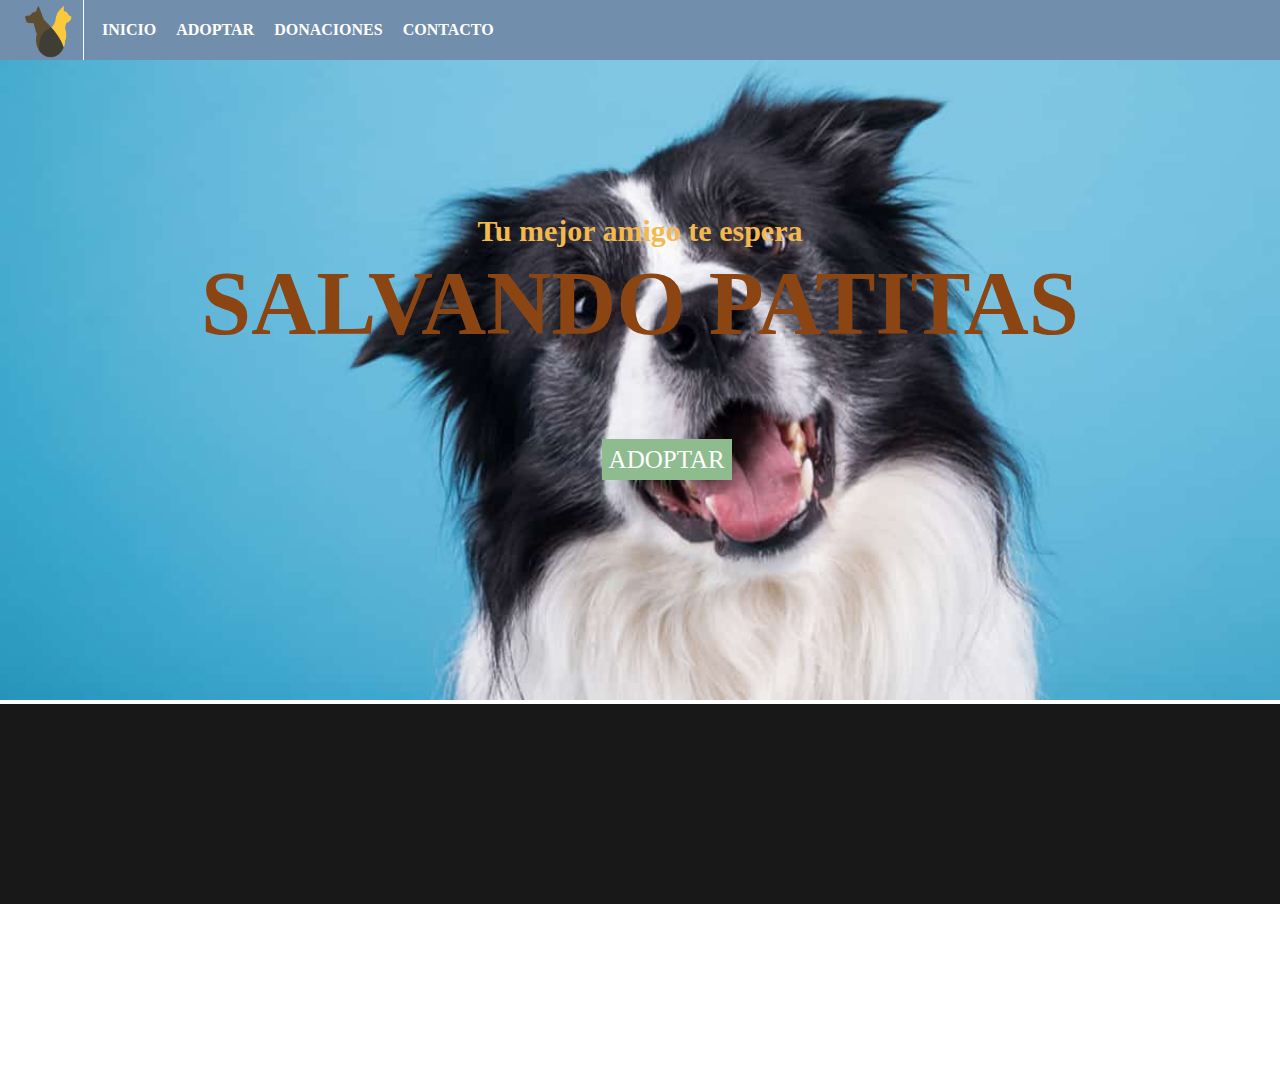
<file: index.html>
<!DOCTYPE html>
<html>
    <head>
        <meta charset="UTF-8"> 
        <title>Salvando Patitas</title>
        <meta name="viewport" content="width=device-width, initial-scale=1.0"> <!--Efecto responsive-->
        <link rel="stylesheet" href="css/estilos.css">
        <link rel="shortcut icon" type="image/x-icon" href="imgs/favicon.ico" />
        <link rel="stylesheet" href="http://use.fontawesome.com/releases/v5.8.1/css/all.css" integrity="sha384-50oBUHEmvpQ+1lW4y57PTFmhCaXp0ML5d60M1M7uH2+nqUivzIebhndOJK28anvf" crossorigin="anonymous">
    </head>
    <body>
        <header>
            <div class="logo2">
                <img class="img1"  src="imgs/iconoapp.png" alt="">
            </div>
            <nav id="menu">
                <ul>
                    <li><a href="#">Inicio</a></li>
                    <li><a href="#">Adoptar</a></li>
                    <li><a href="#">Donaciones</a></li>
                    <li><a href="#">Contacto</a></li>
                </ul>
            </nav>
            <div class='menu-toggle'>
                <i class='fa fa-bars'></i>
            </div>
        </header>
        <script src="js/menu.js"></script>
        <div class="back">
            <img src="imgs/masc.jpg" alt="">
            <div class="text">
                <h1>SALVANDO PATITAS</h1>
                
            </div> 
            <div class="text2">
                <h2>Tu mejor amigo te espera</h2>
            </div>
            <div class="text3"><a href="">ADOPTAR</a></div>
        </div>
        <footer>
            <div class="foot"></div>
        </footer>
    </body>
</html>
</file>
<file: css/estilos.css>
*{
    margin: 0;
    padding: 0;
    box-sizing: border-box;
}
body{
    font-family: 'Times New Roman', Times, serif;
}
.footer{
    background-color: black;
}
.logo2 .img1{
    width: 64px;
    height: 100%;
    border-right: thick solid white;
    border-width: 1px;
}
.logo2 .img1:hover{
    width: 65px;
}
.back{
    margin: 0px;
    padding: 0px;
    z-index: 1;
    position: relative;
    width: auto;
    height: auto;
    display: flexbox;
    justify-content: center;
    
}
.back img{
    width: 100%;
    height: 100%;
}
.back .text{
    width: 100%;
    height: 100%;
    top: 0px;
    left: 0px;
    position: absolute;
    align-items: center;
    
}
.back .text h1{
    font-family: 'Premier League';
    font-size: 90px;
    color: saddlebrown;
    text-align: center;
    margin-top: 15%;
    /*-webkit-text-stroke: 2px black;*/
}
.back .text3{
    width: 100%;
    height: 100%;
    top: 60%;
    left: 0px;
    position: absolute;
    align-items: center;
}
.back .text3 a{
    font-family: 'Premier League' ;
    font-size: 25px;
    color: white;
    text-align: center;
    margin-top: 12%;
    margin-left: 47vw;
    background-color: darkseagreen;
    text-decoration: none;
    padding: 7px;
}
.back .text2{
    width: 100%;
    height: 100%;
    top: 0px;
    left: 0px;
    position: absolute;
    align-items: center;
    position: absolute;
    
}
.back .text2 h2{
    font-family: 'Premier League' ;
    font-size: 30px;
    color: rgb(243, 185, 78);
    text-align: center;
    margin-top: 12%;
}
.back .text3 a:hover{
    background-color: dimgrey;
}
header{
    height: 60px;
    background: rgb(113, 142, 172);
    display: flex;
    padding: 0 20px;
}
footer{
    top: 0px;
    margin: 0px;
    height: 100%;
    width: 100%;
    
}
.foot{
    width: 100%;
    height: 200px;
    background: rgb(24, 24, 24);
}
.menu-toggle{
    display: none;
    color: white;
    line-height: 60px;
    font-size: 25px;
    cursor: pointer;
}
.logo a{
    position: fixed;
    color: white;
    text-decoration: none;
    font-size: 20px;
    line-height: 60px;
    text-transform: uppercase;
    font-family: 'Trebuchet MS', 'Lucida Sans Unicode', 'Lucida Grande', 'Lucida Sans', Arial, sans-serif;
}
#menu{
    z-index: 2;
    margin-left: 10px;

}
#menu ul li{
    display: inline-block;

}
#menu ul li a{
    display: inline-block;
    position: relative;
    color: white;
    font-weight: bold;
    text-decoration: none;
    line-height: 60px;
    padding: 0 8px;
    text-transform: uppercase;
    transition: .2s;
}
#menu ul li a:hover{
    background: rgb(243, 185, 78);
}
.show{
    height: 305px !important;
}
/*medidas query*/
@media screen and (max-width: 850px){
    .back .text h1{
        font-size: 30px;
    }
    .back .text3 a{
        margin-left: 40vw;
        font-size: 20px;
    }
    .back .text2 h2{
        font-size: 20px;
    }
    .menu-toggle{
        display: block;
    }
    #menu{
        background: rgb(113, 142, 172);
        position: relative;
        top: 60px;
        right: 0;
        width: 100%;
        height: 0;
        border: 1px solid whitesmoke;
        overflow: hidden;
        transition: .3s ease-out;

    }
    #menu ul li{
        display: block;
        text-align: center;
    }
    #menu ul li a{
        color: white;
        font-size: 20px;
        border-bottom: 1px solid wheat;

    }
    #menu ul li a:hover{
        background: rgb(243, 185, 78);
    }
}
</file>
